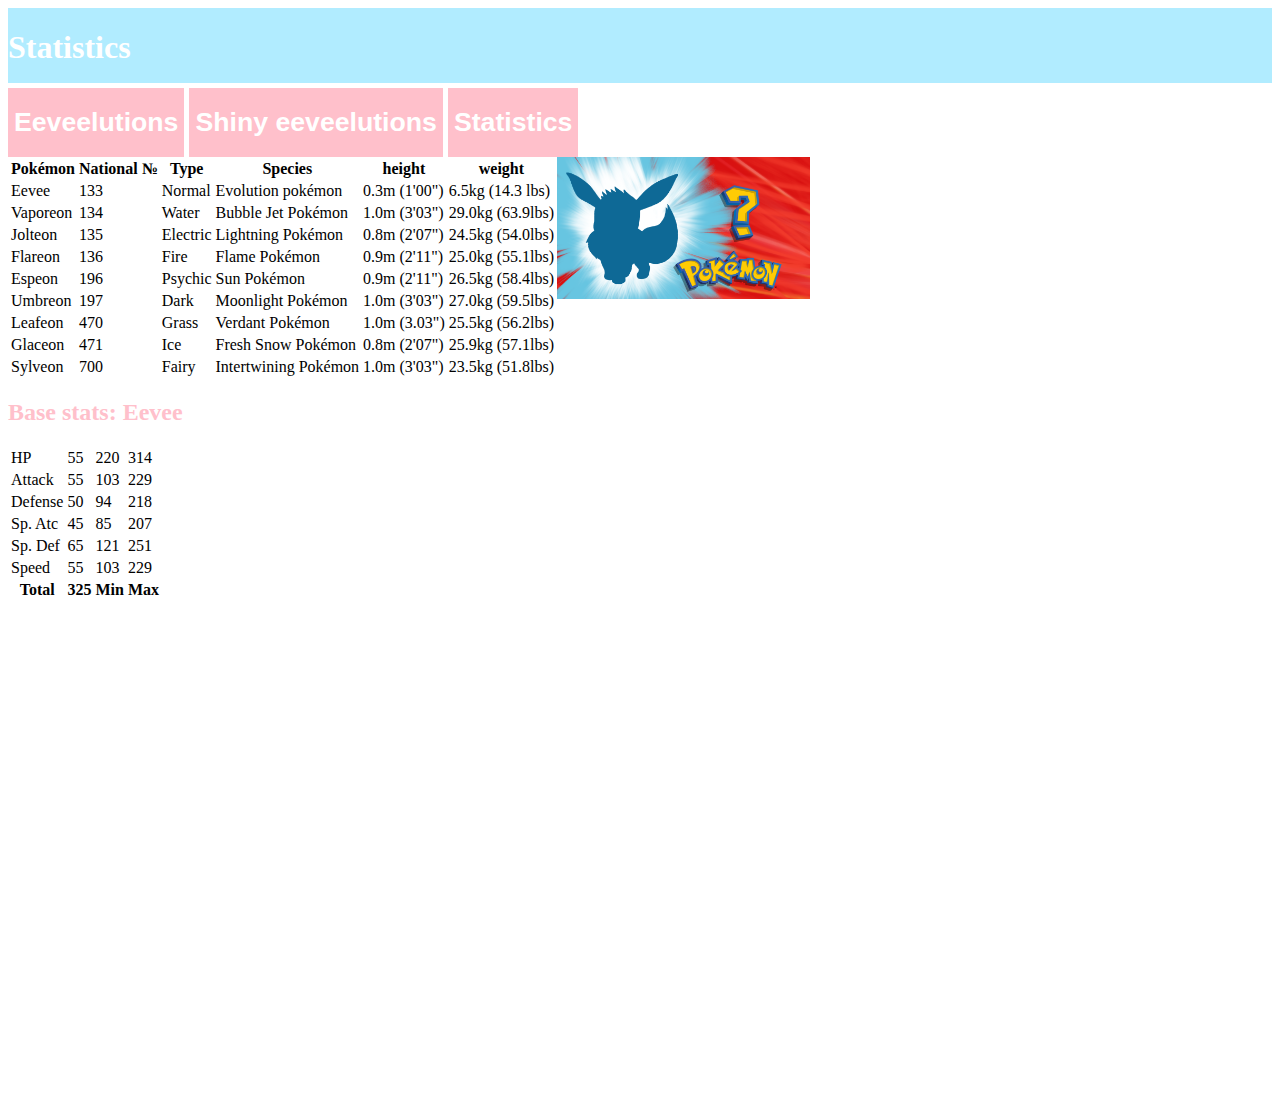
<file: index4.html>
<!DOCTYPE html>
<html>
<head>
    <title> eevee statistics</title>
    <link rel="stylesheet" href="style.css">
    <style>
    </style>
</head>
<body>
    <div class="title">
        <h1>Statistics</h1>
    </div>
    <div class="empty"></div>
    <div class="buttons">
        <a href="file:///C:/GitHub/Woem/index.html"><button><h1>Eeveelutions</h1></button></a>
        <div class="tom"></div>
        <a href="file:///C:/GitHub/Woem/index3.html"><button><h1>Shiny eeveelutions</h1></button></a>
        <div class="tom"></div>
        <a href="file:///C:/GitHub/Woem/index4.html"><button><h1>Statistics</h1></button></a>
    </div>
    <div class="container">
        <div class="all4">
            <div class="tables">        
                <div class="stats">
                    <table class="statstable">
                        <th>Pokémon</th> <th>National №</th> <th>Type</th> <th>Species</th> <th>height</th> <th>weight</th>
                        <tr>
                        <td>Eevee</td> <td>133</td> <td>Normal</td> <td>Evolution pokémon</td> <td>0.3m (1'00")</td> <td>6.5kg (14.3 lbs)</td>
                        </tr>
                        <tr>
                        <td>Vaporeon</td> <td>134</td> <td>Water</td> <td>Bubble Jet Pokémon</td> <td>1.0m (3'03")</td> <td>29.0kg (63.9lbs)</td>
                        </tr>
                        <tr>
                        <td>Jolteon</td> <td>135</td> <td>Electric</td> <td>Lightning Pokémon</td> <td>0.8m (2'07")</td> <td>24.5kg (54.0lbs)</td>
                        </tr>
                        <tr>
                        <td>Flareon</td> <td>136</td> <td>Fire</td> <td>Flame Pokémon</td> <td>0.9m (2'11")</td> <td>25.0kg (55.1lbs)</td>
                        </tr>
                        <tr>
                        <td>Espeon</td> <td>196</td> <td>Psychic</td> <td>Sun Pokémon</td> <td>0.9m (2'11")</td> <td>26.5kg (58.4lbs)</td>
                        </tr>
                        <tr>
                        <td>Umbreon</td> <td>197</td> <td>Dark</td> <td>Moonlight Pokémon</td> <td>1.0m (3'03")</td> <td>27.0kg (59.5lbs)</td>
                        </tr>
                        <tr>
                        <td>Leafeon</td> <td>470</td> <td>Grass</td> <td>Verdant Pokémon</td> <td>1.0m (3.03")</td> <td>25.5kg (56.2lbs)</td>
                        </tr>
                        <tr>
                        <td>Glaceon</td> <td>471</td> <td>Ice</td> <td>Fresh Snow Pokémon</td> <td>0.8m (2'07")</td> <td>25.9kg (57.1lbs)</td>
                        </tr>
                        <tr>
                        <td>Sylveon</td> <td>700</td> <td>Fairy</td> <td>Intertwining Pokémon</td> <td>1.0m (3'03")</td> <td>23.5kg (51.8lbs)</td>
                        </tr>
                    </table>
                </div>
                <h2>Base stats: Eevee</h2>
                <div class="basestats">
                    <table class="Basestatstable">
                        <tr>
                            <td>HP</td> <td>55</td> <td>220</td> <td>314</td>
                        </tr>
                        <tr>
                            <td>Attack</td> <td>55</td> <td>103</td> <td>229</td>
                        </tr>
                        <tr>
                            <td>Defense</td> <td>50</td> <td>94</td> <td>218</td>
                        </tr>
                        <tr>
                            <td>Sp. Atc</td> <td>45</td> <td>85</td> <td>207</td>
                        </tr>
                        <tr>
                            <td>Sp. Def</td> <td>65</td> <td>121</td> <td>251</td>
                        </tr>
                        <tr>
                            <td>Speed</td> <td>55</td> <td>103</td> <td>229</td>
                        </tr>
                        <th>Total</th> <th>325</th> <th>Min</th> <th>Max</th>
                    </table>
                </div>
            </div>
        </div>
        <img src="whos_that_pokemon_eevee.png" alt="who'sthat" width="20%" height="20%">
        
    </div>
    <iframe width="1000px" height="500px" src="https://pokemon.fandom.com/wiki/Eevee" title="YouTube video player" frameborder="0" allow="accelerometer; autoplay; clipboard-write; encrypted-media; gyroscope; picture-in-picture" allowfullscreen></iframe>
    
</body>
</html>
</file>
<file: style.css>
.container{
    display: flex;
}
.container3{
    display: flex;
}

.eeveelutions{
display: flex;
flex-direction: row;

}
.sylveonnumbreon{
    width: 400px
}
.flareonnespeon{
    width: 400px
}
.leafeonnjolteon{
    width:400px
}
.eeveenpic{
    display: flex;
    flex-direction: row;
}
.title{
    display: flex;
    background-color: rgb(177, 236, 255);
    color: white;
    height: 75px;
    align-content: center;
}
.waterstone{
    display: flex;
    flex-direction: row;
}
.thunderstone{
    display: flex;
    flex-direction: row;
}
.firestone{
    display: flex;
    flex-direction: row;
}
.sunshard{
    display: flex;
    flex-direction: row;
}
.moonshard{
    display: flex;
    flex-direction: row;
}
.leafstone{
    display: flex;
    flex-direction: row;
}
.icestone{
    display: flex;
    flex-direction: row;
}
.buttons{
    display: flex;
    flex-direction: row;
}
.howtoevolve{
    display: flex;
    flex-direction: column;
}
.shiny{
    display: flex;
    flex-direction: row;

}
.howtogetshiny{
    margin-left: 500px;
}
button {
    border: none;
    background-color: pink;
}
.tom {
    width: 5px;
}
.rename{
    display: flex;
    flex-direction: column;
}

.stones{
    display: flex;
    flex-direction: column;
}
.alleevees{
    display: flex;
    flex-direction: column;
    margin-left: 10%;
}
.tables{
    display: flex;
    flex-direction: column;
}
.all4{
    display: flex;
    flex-direction: column;
}

h1 {
    color:white
}
h2 {
    width: 300px;
    color: pink
}
h3 {
    color: pink
}
body {
    background-color: white;
}
.empty {
    height: 5px;
}
.aahaa {
    margin-left: 10%;
}
</file>
